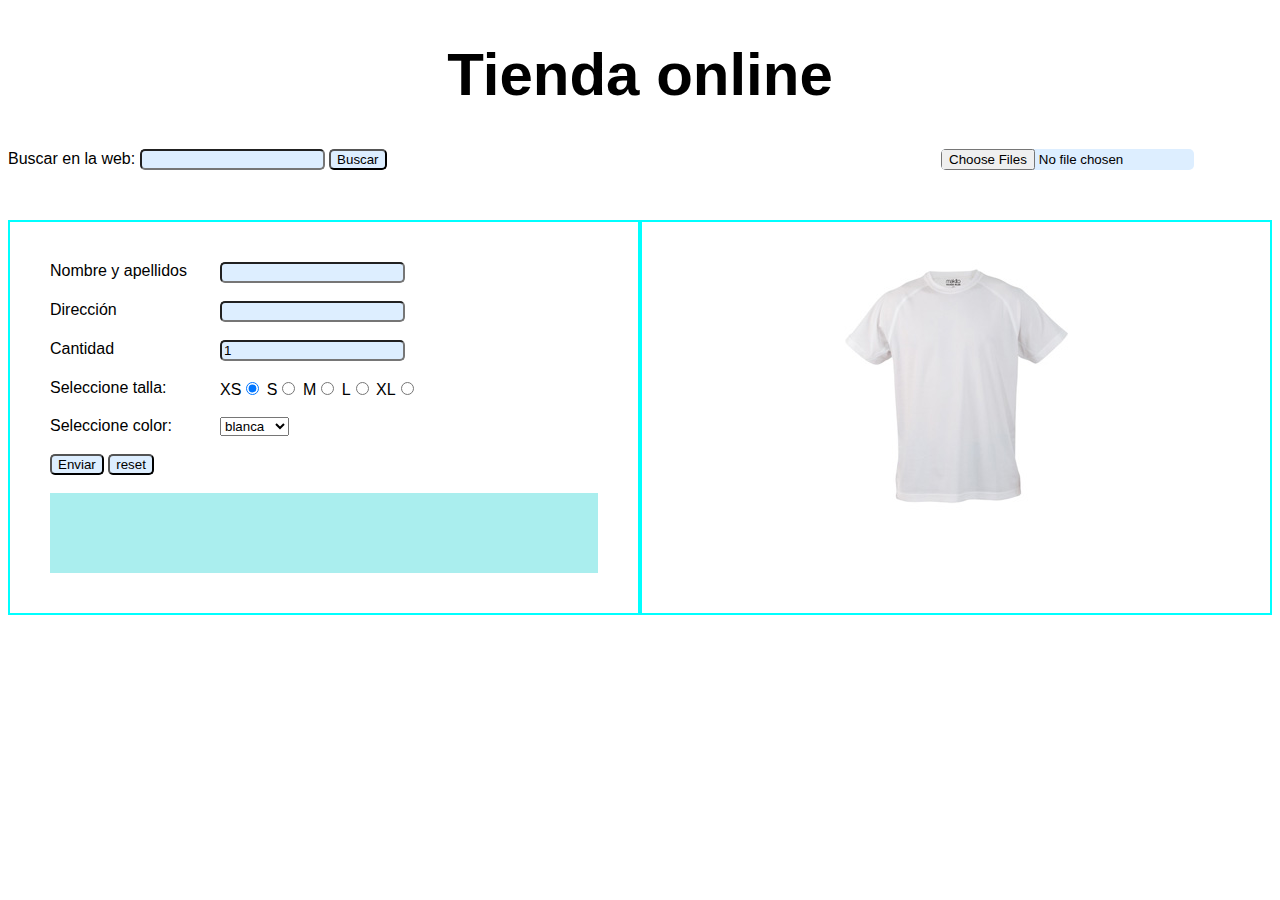
<file: index.html>
<!DOCTYPE html>
<html>
<head>
	<title></title>
	<meta charset="UTF-8">
    <link rel="stylesheet" type="text/css" href="css/page.css" type="text/css" />
	<script type="text/javascript" src='https://code.jquery.com/jquery-3.3.1.min.js'></script>
	<script type="text/javascript">

    $(document).ready(function(){
    	$("#color").change(function(){

    		$("#camiseta").attr("src",$( "#color option:selected" ).val());
    		$("#camiseta").attr("src",$( "#color option:selected" ).val());
    		$("#camiseta").attr("src",$( "#color option:selected" ).val());
    		$("#camiseta").attr("src",$( "#color option:selected" ).val());
    		$("#camiseta").attr("src",$( "#color option:selected" ).val());
    		$("#camiseta").attr("src",$( "#color option:selected" ).val());
    		$("#camiseta").attr("src",$( "#color option:selected" ).val());

            /*colorPolera = $( "#color option:selected" ).text();
            switch (colorPolera) {
                                case 'blanca':
                                        $("#camiseta").attr("src","img/camiseta_blanca.png");
                                        break
                                case 'amarilla':
                                       $("#camiseta").attr("src","img/camiseta_amarilla.png");
                                        break
                                case 'naranja':
                                        $("#camiseta").attr("src","img/camiseta_naranja.png");
                                        break
                                 case 'roja':
                                        $("#camiseta").attr("src","img/camiseta_roja.png");
                                        break
                                 case 'verde':
                                        $("#camiseta").attr("src","img/camiseta_verde.png");
                                        break
                                  case 'azul':
                                        $("#camiseta").attr("src","img/camiseta_azul.png");
                                        break
                                 case 'negra':
                                       $("#camiseta").attr("src","img/camiseta_negra.png");
                                        break

                                   }*/

          })
    	$("#enviar").click(function(){
    		var nombreapellido = $("#nombre").val();
    		var direccioncliente= $("#direccion").val();
    		if (nombreapellido=="" || direccioncliente=="") {
    			alert("faltan los dos nombre y direccion")
    			document.getElementById("nombre").style.background="yellow"
    			document.getElementById("direccion").style.background="yellow"

    			return false
    		}else{
    			document.getElementById("nombre").style.background="white"
    			document.getElementById("direccion").style.background="white"
    		}

    		 cantidadPolera=$("[type=number]").val();
			var medida=($('input:radio[name=talla]:checked').val());
		   colorPolera = $( "#color option:selected" ).text();
		    switch (colorPolera) {
                                case 'blanca':
                                        var precio = 10*cantidadPolera

                                        break
                                case 'amarilla':
                                        var precio = 12*cantidadPolera

                                        break
                                case 'naranja':
                                        var precio = 12*cantidadPolera

                                        break
                                 case 'roja':
                                        var precio = 12*cantidadPolera

                                        break
                                 case 'verde':
                                        var precio = 12*cantidadPolera

                                        break
                                  case 'azul':
                                        var precio = 12*cantidadPolera

                                        break
                                 case 'negra':
                                        var precio = 12*cantidadPolera

                                        break
                               default:
                                        alert('polera no valida')
                                        var resultado = 0
                              }



                  var mensaje=nombreapellido+" quiere "+cantidadPolera+" polera talla "+medida+" color "+colorPolera+" en la direccion "+direccioncliente+" y serian "+precio+" euros."



    		            $( "#resumen" ).text( mensaje );
    	         })


           })






 </script>
</head>
<body>
	<h1>Tienda online</h1>
	<form action="http://www.google.com/search" method="get">
		<div class="buscador">


		Buscar en la web:
		 <input type="search" name="q">
		 <input type="submit" value="Buscar">
	 </div>
	 <div class="examinar">
	 	<input type="file" name="adjunto" accept=".pdf,.jpg,.png" multiple>
	 </div>
 </form>
    <div class='contenedor'>
        <section>
            <div class='info1'>
                <form name='formulario' id="cont">
                    <label>Nombre y apellidos</label>
                    <input type='text' id='nombre'><br><br>
                    <label>Dirección</label>
                    <input type='text' id='direccion'><br><br>
                    <label>Cantidad</label>
                    <input type='number' id='cantidad' value='1' min='1'><br><br>
                    <label>Seleccione talla:</label>
                    XS<input type='radio' name='talla' checked value='XS'>
                    S<input type='radio' name='talla' value='S'>
                    M<input type='radio' name='talla' value='M'>
                    L<input type='radio' name='talla' value='L'>
                    XL<input type='radio' name='talla' value='XL'><br><br>
                    <label>Seleccione color:</label>
                    <select id='color'>
                        <option selected value="img/camiseta_blanca.png">blanca</option>
                        <option value="img/camiseta_amarilla.png">amarilla</option>
                        <option value="img/camiseta_naranja.png">naranja</option>
                        <option value="img/camiseta_roja.png">roja</option>
                        <option value="img/camiseta_verde.png">verde</option>
                        <option value="img/camiseta_azul.png">azul</option>
                        <option value="img/camiseta_negra.png">negra</option>
                    </select><br><br>
                    <input type='button' id='enviar' value='Enviar'>          <input type="reset" name="name" value="reset"><br><br>

                    <div id='resumen'></div>
                </form>
            </div>
            <div id='info2'>
                <img id='camiseta' src='img/camiseta_blanca.png'>
            </div>
        </section>
    </div>

</body>
</html>
</file>
<file: css/page.css>
body {
	font-family: Arial, Helvetica, sans-serif;

}
h1{
	text-align: center;
	font-size: 60px;
}
.buscador{
	display: inline-block;
	padding-bottom: 50px;

}
.examinar{padding-left: 550px;

	display: inline-block;
}
input {
   border-radius: 5px;
	   background-color: #def;
 }

label{
	display: inline-block;
	float: left;
	clear: left;
	width: 170px;
}
input {
	display: inline-block;
}

.contenedor section {
	display: flex;
	/*con flex-wrap:wrap; hacemos que el flex cuando ya no pueda caber hace un salto hacia abajo  */
	flex-wrap: wrap;
}

.contenedor section div {
	flex: 1;
	padding:40px;
	border:2px solid cyan;
}

#resumen {
	background-color:#AAEEEE;
	border:0;
}

#info2{
	text-align:center;
}
</file>
